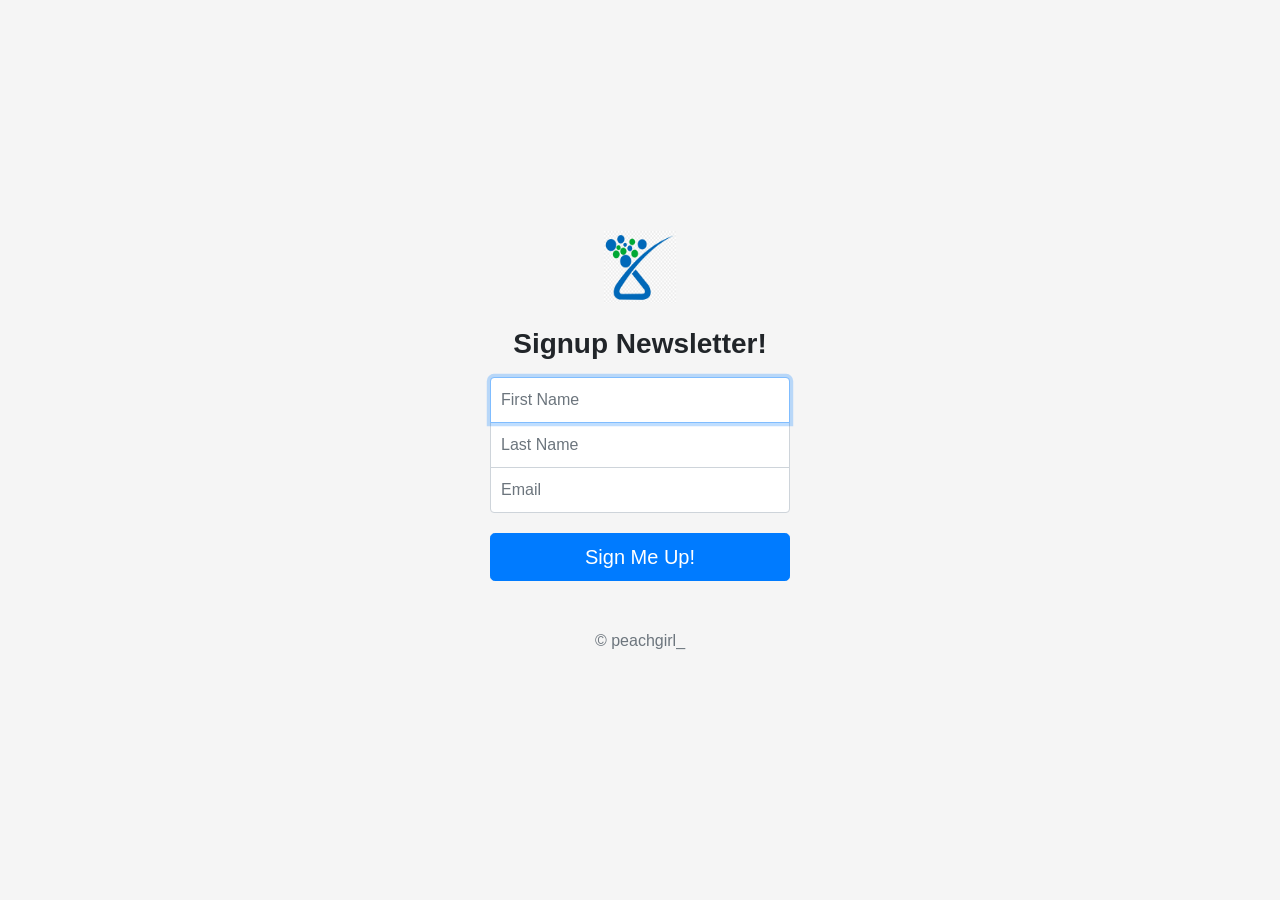
<file: index.html>
<!doctype html>
<html lang="en">
  <head>
    <meta charset="utf-8">
    <meta name="viewport" content="width=device-width, initial-scale=1, shrink-to-fit=no">
    <meta name="description" content="">
    <meta name="author" content="">
    <link rel="icon" href="/docs/4.0/assets/img/favicons/favicon.ico">

    <title>Newsletter</title>

    <link rel="canonical" href="https://getbootstrap.com/docs/4.0/examples/sign-in/">

    <!-- Bootstrap core CSS -->
    <link rel="stylesheet" href="https://cdn.jsdelivr.net/npm/bootstrap@4.3.1/dist/css/bootstrap.min.css" integrity="sha384-ggOyR0iXCbMQv3Xipma34MD+dH/1fQ784/j6cY/iJTQUOhcWr7x9JvoRxT2MZw1T" crossorigin="anonymous">

    <!-- Custom styles for this template -->
    <link href="public/css/style.css" rel="stylesheet">
  </head>

  <body class="text-center">
    <form action="/" class="form-signin" method="POST">
      <img class="mb-4" src="public/images/lab.png" alt="lab" width="72" height="72">
      <h1 class="h3 mb-3 font-weight-bold">Signup Newsletter!</h1>
      <input type="text" name="fName" class="form-control top" placeholder="First Name" required autofocus>
      <input type="text" name="lName" class="form-control middle" placeholder="Last Name" required>
      <input type="email" name="email" class="form-control bottom" placeholder="Email" required>

      <button class="btn btn-lg btn-primary btn-block" type="submit">Sign Me Up!</button>
      <p class="mt-5 mb-3 text-muted">&copy; peachgirl_</p>
    </form>
  </body>
</html>
</file>
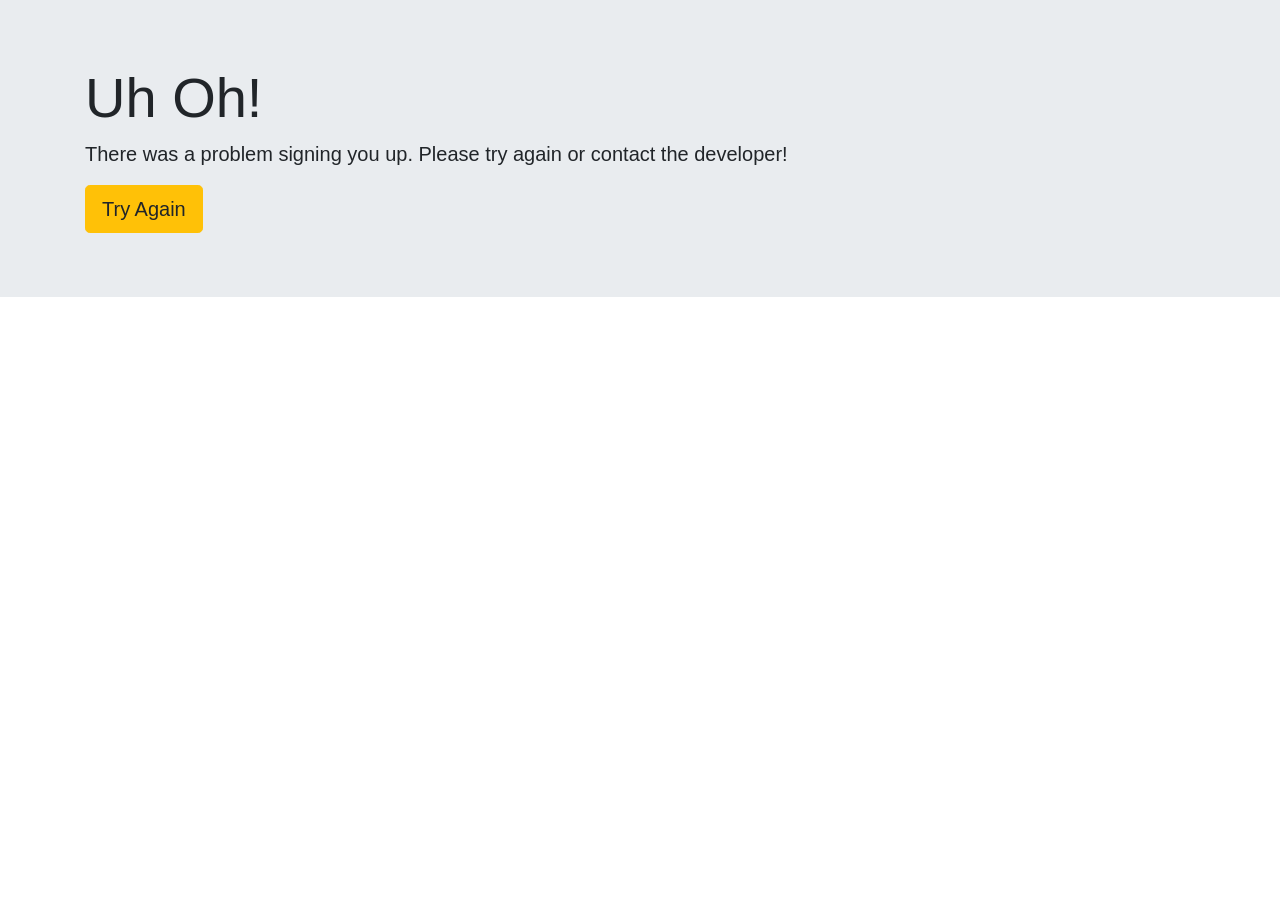
<file: failure.html>
<!DOCTYPE html>
<html lang="en" dir="ltr">

<head>
    <meta charset="utf-8">
    <title>Failure</title>
    <!-- Bootstrap core CSS -->
    <link rel="stylesheet" href="https://cdn.jsdelivr.net/npm/bootstrap@4.3.1/dist/css/bootstrap.min.css" integrity="sha384-ggOyR0iXCbMQv3Xipma34MD+dH/1fQ784/j6cY/iJTQUOhcWr7x9JvoRxT2MZw1T" crossorigin="anonymous">

  </head>
  <body>

    <div class="jumbotron jumbotron-fluid">
  <div class="container">
    <h1 class="display-4">Uh Oh!</h1>
    <p class="lead">There was a problem signing you up. Please try again or contact the developer!</p>

    <form action="/failure" method="post">
      <button class="btn btn-lg btn-warning" type="submit" name="button">Try Again</button>
    </form>
  </div>
</div>

  </body>
</html>
</file>
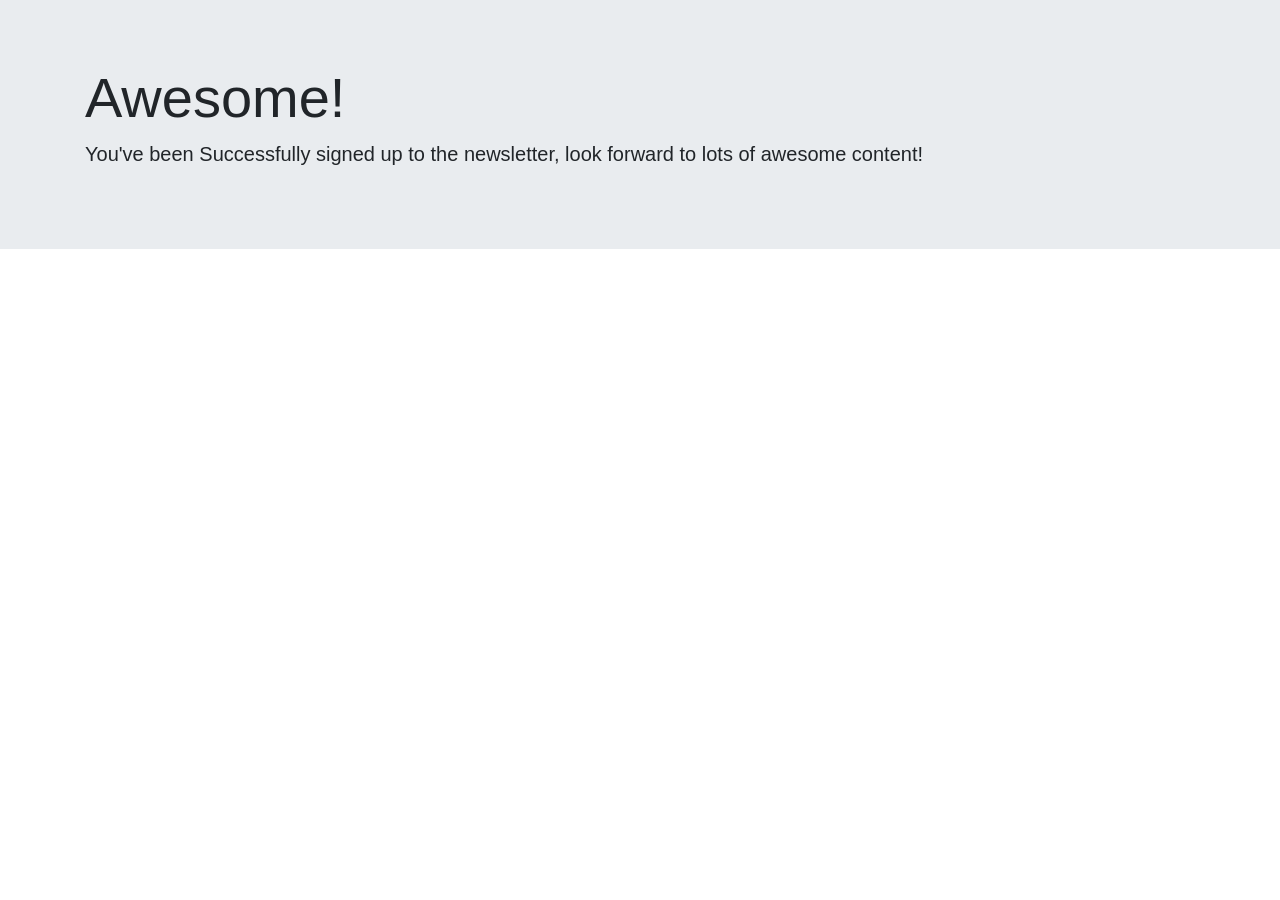
<file: success.html>
<!DOCTYPE html>
<html lang="en" dir="ltr">
  <head>
    <meta charset="utf-8">
    <title>Success</title>
    <!-- Bootstrap core CSS -->
    <link rel="stylesheet" href="https://cdn.jsdelivr.net/npm/bootstrap@4.3.1/dist/css/bootstrap.min.css" integrity="sha384-ggOyR0iXCbMQv3Xipma34MD+dH/1fQ784/j6cY/iJTQUOhcWr7x9JvoRxT2MZw1T" crossorigin="anonymous">

  </head>
  <body>

    <div class="jumbotron jumbotron-fluid">
  <div class="container">
    <h1 class="display-4">Awesome!</h1>
    <p class="lead">You've been Successfully signed up to the newsletter, look forward to lots of awesome content!</p>
  </div>
</div>

  </body>
</html>
</file>
<file: public/css/style.css>
html,
body {
  height: 100%;
}

body {
  display: -ms-flexbox;
  display: -webkit-box;
  display: flex;
  -ms-flex-align: center;
  -ms-flex-pack: center;
  -webkit-box-align: center;
  align-items: center;
  -webkit-box-pack: center;
  justify-content: center;
  padding-top: 40px;
  padding-bottom: 40px;
  background-color: #f5f5f5;
}

.form-signin {
  width: 100%;
  max-width: 330px;
  padding: 15px;
  margin: 0 auto;
}
.form-signin .checkbox {
  font-weight: 400;
}
.form-signin .form-control {
  position: relative;
  box-sizing: border-box;
  height: auto;
  padding: 10px;
  font-size: 16px;
}
.form-signin .form-control:focus {
  z-index: 2;
}
.top {
  margin-bottom: -1px;
  border-bottom-right-radius: 0;
  border-bottom-left-radius: 0;
}

.middle {
  margin-bottom: -1px;
  border-radius: 0;
}

.bottom {
  margin-bottom: 20px;
  border-top-left-radius: 0;
  border-top-right-radius: 0;
}
</file>
